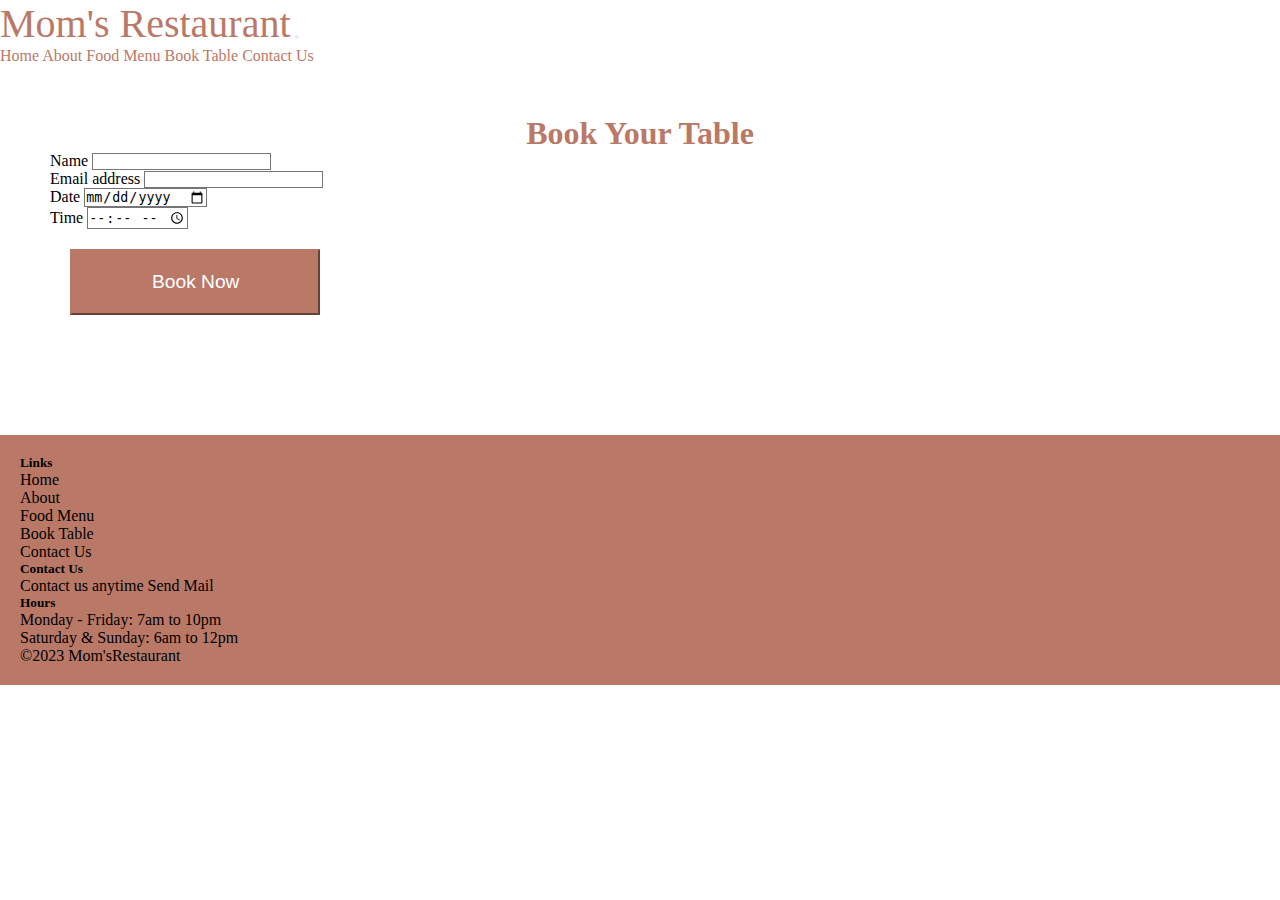
<file: booktable.html>
<!DOCTYPE html>
<html lang="en">
<head>
    <meta charset="UTF-8">
    <meta name="viewport" content="width=device-width, initial-scale=1.0">
    <title>Mom&#39;s Restaurant</title>
  <link rel="shortcut icon" href="https://cdn1.iconfinder.com/data/icons/ios-11-glyphs/30/restaurant-1024.png" type="image/x-icon">
  <link href="https://cdn.jsdelivr.net/npm/bootstrap@5.0.2/dist/css/bootstrap.min.css" rel="stylesheet"
    integrity="sha384-EVSTQN3/azprG1Anm3QDgpJLIm9Nao0Yz1ztcQTwFspd3yD65VohhpuuCOmLASjC" crossorigin="anonymous">
  <script src="https://cdn.jsdelivr.net/npm/bootstrap@5.0.2/dist/js/bootstrap.bundle.min.js"
    integrity="sha384-MrcW6ZMFYlzcLA8Nl+NtUVF0sA7MsXsP1UyJoMp4YLEuNSfAP+JcXn/tWtIaxVXM"
    crossorigin="anonymous"></script>
  <link href="style.css" rel="stylesheet">
  <link rel="stylesheet" href="https://cdnjs.cloudflare.com/ajax/libs/font-awesome/6.4.2/css/all.min.css"
    integrity="sha512-z3gLpd7yknf1YoNbCzqRKc4qyor8gaKU1qmn+CShxbuBusANI9QpRohGBreCFkKxLhei6S9CQXFEbbKuqLg0DA=="
    crossorigin="anonymous" referrerpolicy="no-referrer" />
</head>
<body>
   
  <div class="header">
    <nav class="navbar navbar-expand-lg bg-light">
      <div class="container-fluid header">
        <span class="navbar-brand mb-0 h1" style="font-size: 40px;color: #ba7967;"><span><i
              class="fa-solid fa-utensils fa-beat-fade fa-lg"></i></span>Mom&#39;s Restaurant</span>
        <button class="navbar-toggler" type="button" data-bs-toggle="collapse" data-bs-target="#navbarNavAltMarkup"
          aria-controls="navbarNavAltMarkup" aria-expanded="false" aria-label="Toggle navigation">
          <span class="navbar-toggler-icon"></span>
        </button>
        <div class="collapse navbar-collapse menu" id="navbarNavAltMarkup">
          <div class="navbar-nav ms-auto">
            <a class="nav-link active" aria-current="page" href="file:///C:/Users/DELL/Desktop/FrontEnd/RestaurantProject/index.html">Home</a>
            <a class="nav-link" href="file:///C:/Users/DELL/Desktop/FrontEnd/RestaurantProject/about.html">About</a>
            <a class="nav-link" href="file:///C:/Users/DELL/Desktop/FrontEnd/RestaurantProject/foodmenu.html">Food Menu</a>
            <a class="nav-link" href="file:///C:/Users/DELL/Desktop/FrontEnd/RestaurantProject/booktable.html">Book Table</a>
            <a class="nav-link" href="file:///C:/Users/DELL/Desktop/FrontEnd/RestaurantProject/contact.html">Contact Us</a>
          </div>
        </div>
      </div>
    </nav>
  </div>

  <div class="book">
    <div class="card w-75 mb-3  mx-auto">
        <div class="card-body">
          <h1 class="card-title" style="color: #ba7967; text-align: center;">Book Your Table</h1>

          <div class="mb-3">
            <label for="exampleFormControlInput1" class="form-label">Name</label>
    
      <input type="text"  class="form-control"  id="nameInput" onfocusout="nameField()" onmousedown="noChange()" style="border: 1px solid rgb(118, 118, 118);">
            <div id="nameInputBlock" style="display:none">
              Please enter a your name.
              </div>
          </div>

          <div class="mb-3">
            <label for="exampleFormControlInput1" class="form-label">Email address</label>
            <input type="email" class="form-control"  id="emailInput" onfocusout="validateEmail()"  onmousedown="noChange()" style="border: 1px solid rgb(118, 118, 118)" >
            <div id="emailHelpBlock"  style="display:none">
              Please enter a valid email address.
              </div>
          </div>

          <div class="mb-3">
            <label for="exampleFormControlInput1" class="form-label">Date</label>
            <input type="date" class="form-control" id="dateInput" onfocusout="dateField()"  onmousedown="noChange()" style="border: 1px solid rgb(118, 118, 118)" >
            <div id="dateInputBlock" style="display:none">
              Please enter the date.
              </div>
          </div>

          <div class="mb-3">
            <label for="exampleFormControlInput1" class="form-label">Time</label>
            <input type="time" class="form-control" id="timeInput" onfocusout="timeField()"  onmousedown="noChange()"  style="border: 1px solid rgb(118, 118, 118)" >
            <div id="timeInputBlock" style="display:none">
              Please enter the time.
              </div>
          </div>

          <div class="text-center mb-3">
            <input type="submit" value="Book Now" onclick="nameField() , validateEmail() , dateField(), timeField()">
          </div>
          

          
        </div>
      </div>
  </div>
  



  

  
  
  <div class="footer">
    <div class="container text-left">
      <div class="row">
        <div class="col-sm  footerLink">
          <h5>Links</h5>
          <a href="file:///C:/Users/DELL/Desktop/FrontEnd/RestaurantProject/index.html">Home</a>
          <a href="file:///C:/Users/DELL/Desktop/FrontEnd/RestaurantProject/about.html">About</a>
          <a href="file:///C:/Users/DELL/Desktop/FrontEnd/RestaurantProject/foodmenu.html">Food Menu</a>
          <a href="file:///C:/Users/DELL/Desktop/FrontEnd/RestaurantProject/booktable.html">Book Table</a>
          <a href="file:///C:/Users/DELL/Desktop/FrontEnd/RestaurantProject/contact.html">Contact Us</a>
        </div>
        <div class="col-sm">
          <h5>Contact Us</h5>
          <p>Contact us anytime <a href="mailto:mom.restaurant@gmail.com">Send Mail</a> </p>
        </div>
        <div class="col-sm">
          <h5>Hours</h5>
          <p style="margin: 0;">Monday &#45; Friday&#58; 7am to 10pm</p>
          <p>Saturday &#38; Sunday&#58; 6am to 12pm</p>
        </div>
      </div>
      <div class="row text-center">
        <div class="col-sm">
          <p style="margin: 0;">&#169;2023 Mom&#39;sRestaurant</p>
          <a href="https://www.youtube.com/"><span><i class="fa-brands fa-youtube" style="color: #000000;"></i></span></a>
          <a href="https://twitter.com/i/flow/login?input_flow_data=%7B%22requested_variant%22%3A%22eyJsYW5nIjoiZW4ifQ%3D%3D%22%7D"><span><i class="fa-brands fa-x-twitter" style="color: #000000;"></i></span></a>
          <a href="https://www.facebook.com/"><span><i class="fa-brands fa-facebook" style="color: #000000;"></i></span></a>
          <a href="https://www.instagram.com/"><span><i class="fa-brands fa-instagram" style="color: #000000;"></i></span></a>
        </div>
      </div>
    </div>

    <script type="text/javascript" src="contactvalidate.js"></script>
</body>
</html>
</file>
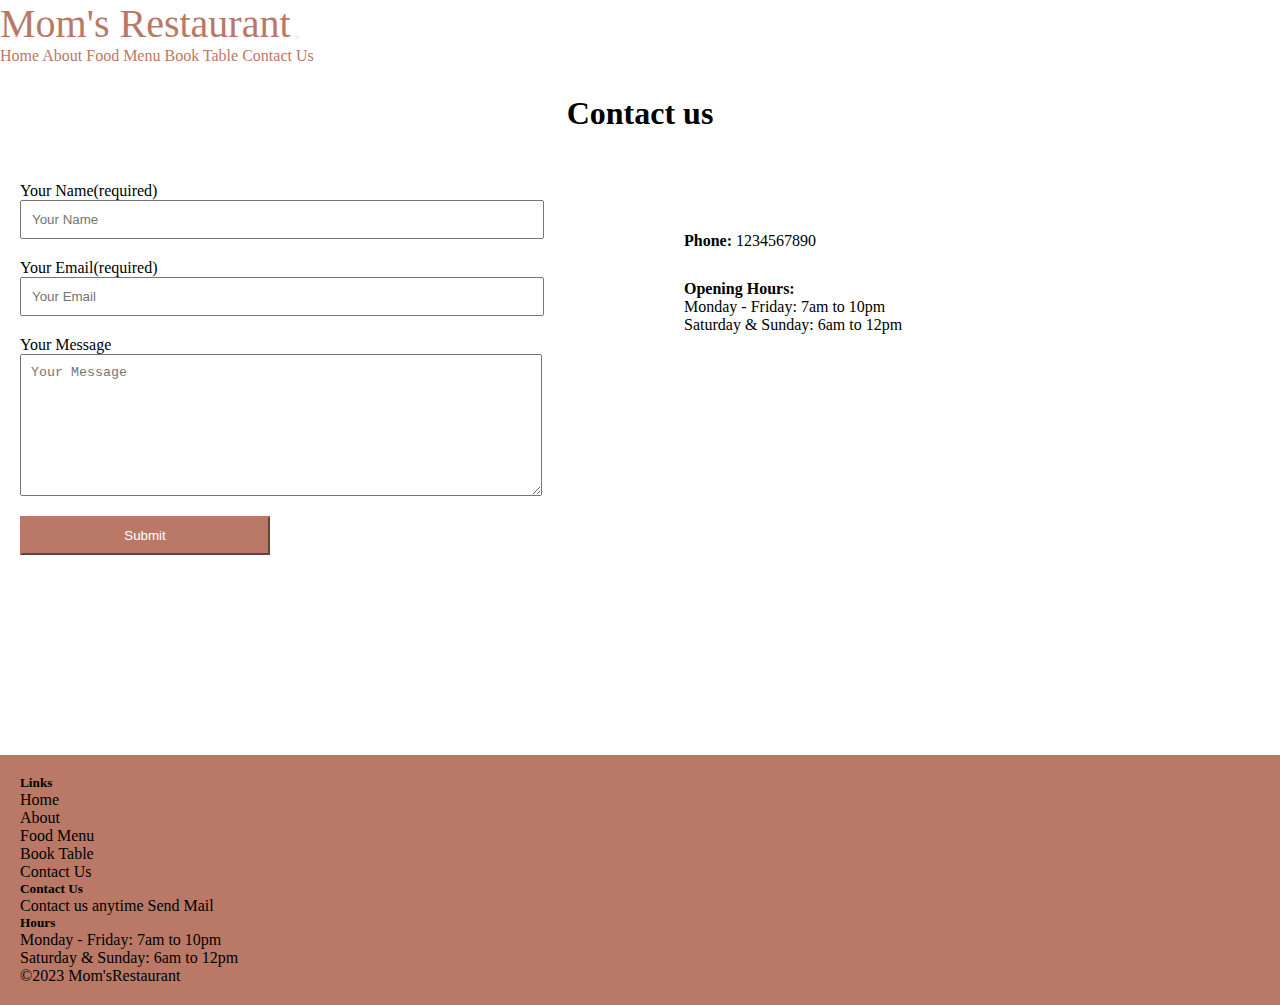
<file: contact.html>
<!DOCTYPE html>
<html lang="en">
<head>
    <meta charset="UTF-8">
    <meta name="viewport" content="width=device-width, initial-scale=1.0">
    <title>Mom&#39;s Restaurant</title>
    <link rel="shortcut icon" href="https://cdn1.iconfinder.com/data/icons/ios-11-glyphs/30/restaurant-1024.png" type="image/x-icon">
    <link href="https://cdn.jsdelivr.net/npm/bootstrap@5.0.2/dist/css/bootstrap.min.css" rel="stylesheet"
      integrity="sha384-EVSTQN3/azprG1Anm3QDgpJLIm9Nao0Yz1ztcQTwFspd3yD65VohhpuuCOmLASjC" crossorigin="anonymous">
    <script src="https://cdn.jsdelivr.net/npm/bootstrap@5.0.2/dist/js/bootstrap.bundle.min.js"
      integrity="sha384-MrcW6ZMFYlzcLA8Nl+NtUVF0sA7MsXsP1UyJoMp4YLEuNSfAP+JcXn/tWtIaxVXM"
      crossorigin="anonymous"></script>
    <link href="style.css" rel="stylesheet">
    <link rel="stylesheet" href="https://cdnjs.cloudflare.com/ajax/libs/font-awesome/6.4.2/css/all.min.css"
      integrity="sha512-z3gLpd7yknf1YoNbCzqRKc4qyor8gaKU1qmn+CShxbuBusANI9QpRohGBreCFkKxLhei6S9CQXFEbbKuqLg0DA=="
      crossorigin="anonymous" referrerpolicy="no-referrer" />
  
  
</head>
<body>

    <div class="header">
        <nav class="navbar navbar-expand-lg bg-light">
          <div class="container-fluid header">
            <span class="navbar-brand mb-0 h1" style="font-size: 40px;color: #ba7967;"><span><i
                  class="fa-solid fa-utensils fa-beat-fade fa-lg"></i></span>Mom&#39;s Restaurant</span>
            <button class="navbar-toggler" type="button" data-bs-toggle="collapse" data-bs-target="#navbarNavAltMarkup"
              aria-controls="navbarNavAltMarkup" aria-expanded="false" aria-label="Toggle navigation">
              <span class="navbar-toggler-icon"></span>
            </button>
            <div class="collapse navbar-collapse menu" id="navbarNavAltMarkup">
              <div class="navbar-nav ms-auto">
                <a class="nav-link active" aria-current="page" href="file:///C:/Users/DELL/Desktop/FrontEnd/RestaurantProject/index.html">Home</a>
                <a class="nav-link" href="file:///C:/Users/DELL/Desktop/FrontEnd/RestaurantProject/about.html">About</a>
                <a class="nav-link" href="file:///C:/Users/DELL/Desktop/FrontEnd/RestaurantProject/foodmenu.html">Food Menu</a>
                <a class="nav-link" href="file:///C:/Users/DELL/Desktop/FrontEnd/RestaurantProject/booktable.html">Book Table</a>
                <a class="nav-link" href="file:///C:/Users/DELL/Desktop/FrontEnd/RestaurantProject/contact.html">Contact Us</a>
              </div>
            </div>
          </div>
        </nav>
      </div>

      <h1 style="text-align: center; margin: 30px;">Contact us</h1>
      <div class="contactUs">
           
    
                <div class="formContainer">
                <label for="">Your Name(required)</label>
                <input type="text" name="" value="" id="nameInput" placeholder="Your Name"  onfocusout="nameField()">
                <div id="nameInputBlock" style="display:none">
                  Please enter a your name.
                  </div>
                <label for="">Your Email(required)</label>
                <input type="text" name="" value="" id="emailInput" onfocusout="validateEmail()" placeholder="Your Email">
                <div id="emailHelpBlock"  style="display:none">
                  Please enter a valid email address.
                  </div>
                <label for="">Your Message</label>
                <textarea name="name" rows="8" cols="80"placeholder="Your Message"></textarea>
                <input type="submit" value="Submit" onclick="nameField() , validateEmail()">
            </div>
        
            <div class="contactIcon">
                <div style="display: flex;margin-bottom: 30px;">
                    <span><i class="fa-solid fa-phone fa-2xl" style="color: #000000;"></i></span>
                <p style="padding-left: 20px;"><b>Phone: </b>1234567890</p>
                </div>
                <div style="display: flex; ">
                    <span><i class="fa-solid fa-clock fa-2xl" style="color: #000000;"></i></span>
                    <div>
                        <p  style="padding-left: 20px;"><b>Opening Hours: </b></p>
                        <p  style="padding-left: 20px; margin: 0;">Monday &#45; Friday&#58;  7am to 10pm</p>
                        <p style="padding-left: 20px;"> Saturday &#38; Sunday&#58; 6am to 12pm</p>
                    </div>
                 
                </div>
                
               
            </div>
              

      </div>




      <div class="footer">
        <div class="container text-left">
          <div class="row">
            <div class="col-sm  footerLink">
              <h5>Links</h5>
              <a href="file:///C:/Users/DELL/Desktop/FrontEnd/RestaurantProject/index.html">Home</a>
              <a href="file:///C:/Users/DELL/Desktop/FrontEnd/RestaurantProject/about.html">About</a>
              <a href="file:///C:/Users/DELL/Desktop/FrontEnd/RestaurantProject/foodmenu.html">Food Menu</a>
              <a href="file:///C:/Users/DELL/Desktop/FrontEnd/RestaurantProject/booktable.html">Book Table</a>
              <a href="file:///C:/Users/DELL/Desktop/FrontEnd/RestaurantProject/contact.html">Contact Us</a>
            </div>
            <div class="col-sm">
              <h5>Contact Us</h5>
              <p>Contact us anytime <a href="mailto:mom.restaurant@gmail.com">Send Mail</a> </p>
            </div>
            <div class="col-sm">
              <h5>Hours</h5>
              <p style="margin: 0;">Monday &#45; Friday&#58; 7am to 10pm</p>
              <p>Saturday &#38; Sunday&#58; 6am to 12pm</p>
            </div>
          </div>
          <div class="row text-center">
            <div class="col-sm">
              <p style="margin: 0;">&#169;2023 Mom&#39;sRestaurant</p>
              <a href="https://www.youtube.com/"><span><i class="fa-brands fa-youtube" style="color: #000000;"></i></span></a>
              <a href="https://twitter.com/i/flow/login?input_flow_data=%7B%22requested_variant%22%3A%22eyJsYW5nIjoiZW4ifQ%3D%3D%22%7D"><span><i class="fa-brands fa-x-twitter" style="color: #000000;"></i></span></a>
              <a href="https://www.facebook.com/"><span><i class="fa-brands fa-facebook" style="color: #000000;"></i></span></a>
              <a href="https://www.instagram.com/"><span><i class="fa-brands fa-instagram" style="color: #000000;"></i></span></a>
            </div>
          </div>
        </div>
    
        <script type="text/javascript" src="contactvalidate.js"></script>

    
</body>
</html>
</file>
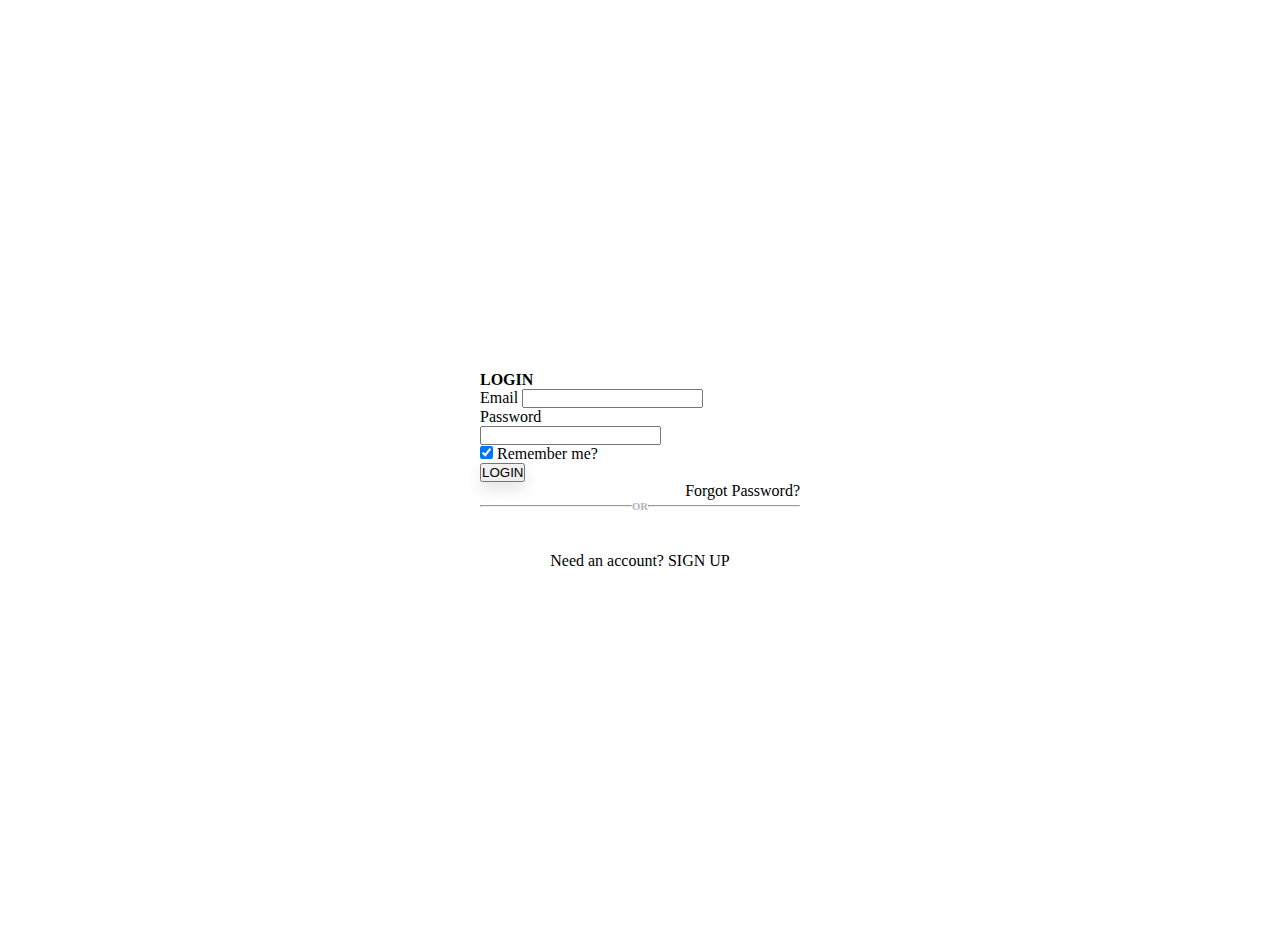
<file: login.html>
<!DOCTYPE html>
<html lang="en">
<head>
    <meta charset="UTF-8">
    <meta name="viewport" content="width=device-width, initial-scale=1.0">
    <title>Mom&#39;s Restaurant</title>
  <link rel="shortcut icon" href="https://cdn1.iconfinder.com/data/icons/ios-11-glyphs/30/restaurant-1024.png" type="image/x-icon">
  <link href="https://cdn.jsdelivr.net/npm/bootstrap@5.0.2/dist/css/bootstrap.min.css" rel="stylesheet"
    integrity="sha384-EVSTQN3/azprG1Anm3QDgpJLIm9Nao0Yz1ztcQTwFspd3yD65VohhpuuCOmLASjC" crossorigin="anonymous">
  <script src="https://cdn.jsdelivr.net/npm/bootstrap@5.0.2/dist/js/bootstrap.bundle.min.js"
    integrity="sha384-MrcW6ZMFYlzcLA8Nl+NtUVF0sA7MsXsP1UyJoMp4YLEuNSfAP+JcXn/tWtIaxVXM"
    crossorigin="anonymous"></script>
  <link href="style.css" rel="stylesheet">
  <link rel="stylesheet" href="https://cdnjs.cloudflare.com/ajax/libs/font-awesome/6.4.2/css/all.min.css"
    integrity="sha512-z3gLpd7yknf1YoNbCzqRKc4qyor8gaKU1qmn+CShxbuBusANI9QpRohGBreCFkKxLhei6S9CQXFEbbKuqLg0DA=="
    crossorigin="anonymous" referrerpolicy="no-referrer" />

</head>
<body>
    <div class="signUpFormContainer">
        <form class="" action="signUp.html" method="post">
          <div class="card mb-3 shadow p-3 mb-5 bg-body-tertiary rounded " style="width: 20rem;">
        <div class="card-header  bg-transparent ">LOGIN</div>
        <div class="card-body ">
      
          <div class="mb-3">
        <label for="exampleFormControlInput1" class="form-label" >Email</label>
        <input type="email" class="form-control" id="exampleFormControlInput1" onfocusout="validateEmail()">
        <div id="emailHelpBlock" class="form-text"  style="display:none">
        Please enter a valid email address.
        </div>
      </div>
      
      <div class="mb-3">
        <label for="inputPassword5" class="form-label">Password</label>
        <div class="pswdIcon">
         <input type="password" id="inputPassword5" class="form-control" aria-describedby="passwordHelpBlock"  onfocus=" iconVisible()" onfocusout="validatePassword();passwordRequirement()">
           <span class="icon" onclick="changeIcon()" id="iconId" style="visibility: hidden;"><i class="fa-solid fa-eye-slash " style="color: #aeb5c2;"></i></span>
        </div>
      
        <div id="passwordHelpBlock" class="form-text"  style="display:none">
        Please enter the correct password.
        </div>
      
        <div class="form-check">
          <input class="form-check-input" type="checkbox" value="" id="flexCheckChecked" checked>
          <label class="form-check-label" for="flexCheckChecked">
            Remember me?
          </label>
        </div>
      </div>
      
      <div class="d-grid gap-2">
       <button class="btn btn-primary btns" type="submit" id="btnId">LOGIN</button>
      </div>
      
      <div class="forgot">
        Forgot Password?
      </div>
      
        </div>
        <div class="card-footer bg-transparent " style="border:none;">
      <div class="separator">
      <hr>
      <h6 style="color: #aeb5c2;">OR</h6>
      <hr>
      </div>
          <div class="socialMedia">
            <a href="https://www.google.com/account/about/"><span><i class="fa-brands fa-google fa-2xl" style="color: #d0161f;"></i></span></a>
            <a href="https://www.facebook.com/"><span><i class="fa-brands fa-facebook fa-2xl" style="color: #3170dd;"></i></span></a>
            <a href="https://in.linkedin.com/"><span><i class="fa-brands fa-linkedin-in fa-2xl" style="color: #2b63c5;"></i></span></a>
          </div>
          <div class="login">
            Need an account? <a href="file:///C:/Users/DELL/Desktop/FrontEnd/RestaurantProject/signup.html" style="color:inherit;">SIGN UP</a>
          </div>
      
      
      
        </div>
      </div>
        </form>
      </div>
      
      
      <script type="text/javascript" src="validation.js"></script>  
</body>
</html>
</file>
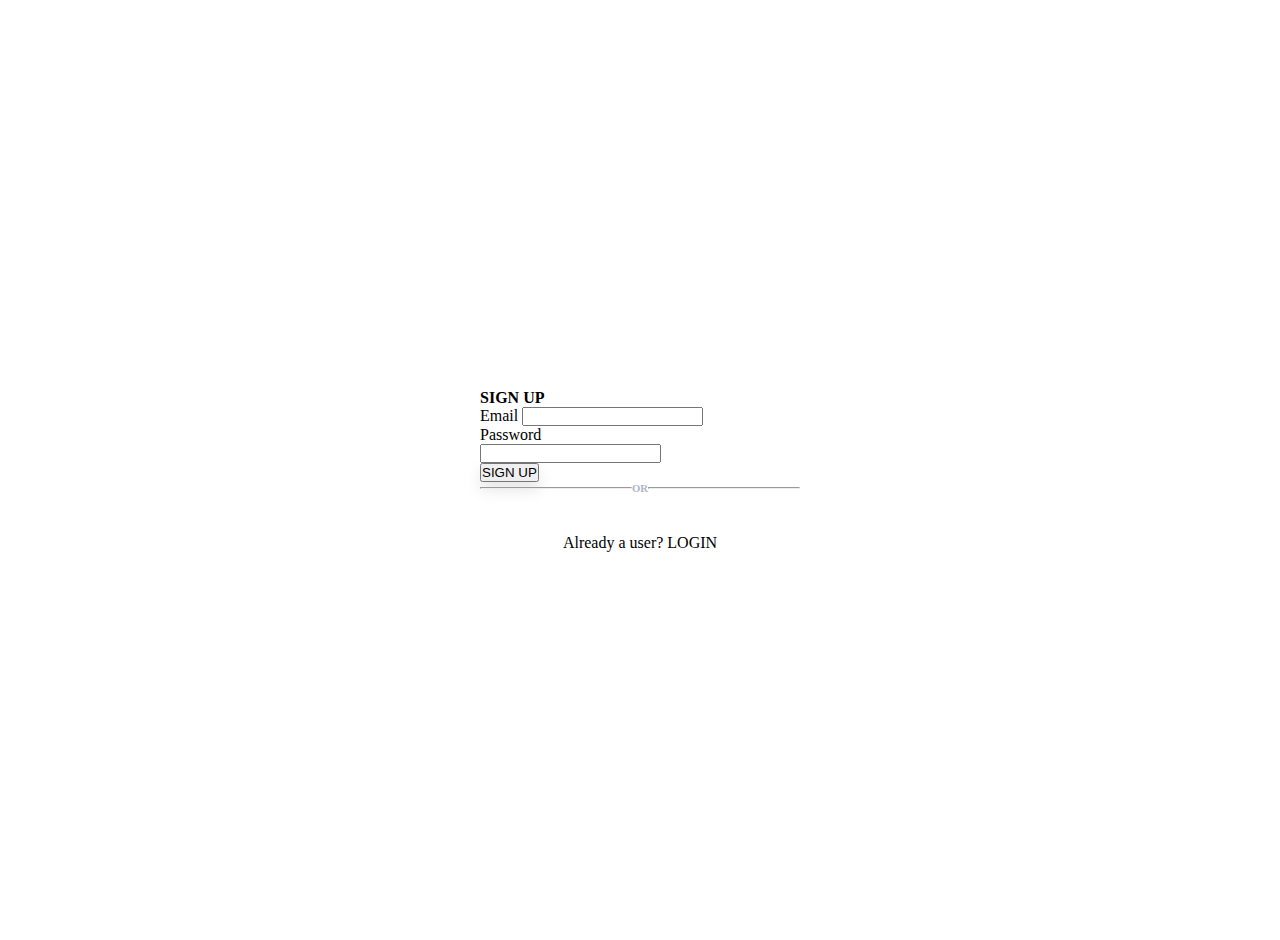
<file: signup.html>
<!DOCTYPE html>
<html lang="en">
<head>
    <meta charset="UTF-8">
    <meta name="viewport" content="width=device-width, initial-scale=1.0">
    <title>Mom&#39;s Restaurant</title>
    <link rel="shortcut icon" href="https://cdn1.iconfinder.com/data/icons/ios-11-glyphs/30/restaurant-1024.png" type="image/x-icon">
    <link href="https://cdn.jsdelivr.net/npm/bootstrap@5.0.2/dist/css/bootstrap.min.css" rel="stylesheet"
      integrity="sha384-EVSTQN3/azprG1Anm3QDgpJLIm9Nao0Yz1ztcQTwFspd3yD65VohhpuuCOmLASjC" crossorigin="anonymous">
    <script src="https://cdn.jsdelivr.net/npm/bootstrap@5.0.2/dist/js/bootstrap.bundle.min.js"
      integrity="sha384-MrcW6ZMFYlzcLA8Nl+NtUVF0sA7MsXsP1UyJoMp4YLEuNSfAP+JcXn/tWtIaxVXM"
      crossorigin="anonymous"></script>
    <link href="style.css" rel="stylesheet">
    <link rel="stylesheet" href="https://cdnjs.cloudflare.com/ajax/libs/font-awesome/6.4.2/css/all.min.css"
      integrity="sha512-z3gLpd7yknf1YoNbCzqRKc4qyor8gaKU1qmn+CShxbuBusANI9QpRohGBreCFkKxLhei6S9CQXFEbbKuqLg0DA=="
      crossorigin="anonymous" referrerpolicy="no-referrer" />
</head>
<body>
   
    <body>
        <div class="signUpFormContainer">
          <form class="" action="signup.html" method="post">
            <div class="card mb-3 shadow p-3 mb-5 bg-body-tertiary rounded " style="width: 20rem;">
          <div class="card-header  bg-transparent ">SIGN UP</div>
          <div class="card-body ">
        
            <div class="mb-3">
          <label for="exampleFormControlInput1" class="form-label" >Email</label>
          <input type="email" class="form-control" id="exampleFormControlInput1" onfocusout="validateEmail()">
          <div id="emailHelpBlock" class="form-text"  style="display:none">
          Please enter a valid email address.
          </div>
        </div>
        
        <div class="mb-3">
          <label for="inputPassword5" class="form-label">Password</label>
          <div class="pswdIcon">
           <input type="password" id="inputPassword5" class="form-control" aria-describedby="passwordHelpBlock" onfocus="passwordRequirement();iconVisible()" onfocusout="validatePassword()">
             <span class="icon" onclick="changeIcon()" id="iconId" style="visibility: hidden;"><i class="fa-solid fa-eye-slash " style="color: #aeb5c2;"></i></span>
          </div>
        
          <div id="passwordHelpBlock" class="form-text"  style="display:none">
          Must be 8 or more characters with number, symbol, capital and small letter.
          </div>
        </div>
        
        <div class="d-grid gap-2">
         <button class="btn btn-primary btns" type="submit" id="btnId">SIGN UP</button>
        </div>
        
          </div>
          <div class="card-footer bg-transparent " style="border:none;">
        <div class="separator">
        <hr>
        <h6 style="color: #aeb5c2;">OR</h6>
        <hr>
        </div>
            <div class="socialMedia">
              <a href="https://www.google.com/account/about/"><span><i class="fa-brands fa-google fa-2xl" style="color: #d0161f;"></i></span></a>
              <a href="https://www.facebook.com/"><span><i class="fa-brands fa-facebook fa-2xl" style="color: #3170dd;"></i></span></a>
              <a href="https://in.linkedin.com/"><span><i class="fa-brands fa-linkedin-in fa-2xl" style="color: #2b63c5;"></i></span></a>
            </div>
            <div class="login">
              Already a user? <a href="file:///C:/Users/DELL/Desktop/FrontEnd/RestaurantProject/login.html" style="color:inherit;">LOGIN</a>
            </div>
        
        
        
          </div>
        </div>
          </form>
        </div>
        
        
        
        <script type="text/javascript" src="validation.js"></script>
</body>
</html>
</file>
<file: style.css>
*{
    margin: 0;
    padding: 0;
 
}
a{
    text-decoration: none;
}

.menu a{
    color:#BA7967; 
}
.menu a:hover{
    background-color: #BA7967;
    color: white;
}
.resbtn button{
    background-color: #BA7967;
    color: white;  
    border-color: #BA7967; 
}
.resbtn a{
    color: white; 
 }

 .resbtn a:hover{
    color: #BA7967;
 }

.resbtn button:hover{
    background-color:white;  
    color: #BA7967;
    border-color: #BA7967;  
}


.intro{
   padding: 30px;
   margin-top: 50px;
   margin-bottom: 50px;
   border: none;
}

.introImg{
    display: flex;
    justify-content: center;
    align-items: center;
}
.foodSlide{
 text-align: center;
 padding: 30px;
margin-top: 50px;
margin-bottom: 50px;
}

.foodSlide img{
    height: 600px;
    object-fit:cover;
}

.chooseUs{
    padding: 50px;
   
}
.roundImg{
    display: flex;
    justify-content: center;
    align-items: center;
}
.roundImg>img{
    object-fit: cover;
    object-position: center;
    border-radius: 50%;
    height: 80px;
}
.chooseFav{
    padding-left: 10px;
}

.customerFeedback{
    
    margin-left: 10px;
    margin-right: 10px;
} 

.footer{
    margin-top: 100px;
    padding: 20px;
    background-color: #BA7967;
}
.footer a{
    color: black;
}

.footerLink a{
    display: block;
}

.aboutUs ,.ourStory{
    padding: 30px;
    margin-top: 20px;
    margin-bottom: 20px;
}
 .foodMenuCard img{
    height: 300px;
    object-fit:cover; 
 }
 .foodMenuCard{
    margin-left: 20px;
    margin-right: 20px;
 }

 .book{
    margin: 50px;
}
.book  input[type="submit"]{
    
      
        padding-left: 80px;
        padding-right: 100px;
        padding-top: 20px;
        padding-bottom: 20px;
        margin: 20px;
        font-size: larger;
        
    
}


.formContainer{
    display: flex;
    flex-direction: column;
    padding: 20px;
  margin-bottom: 60px;
}
.formContainer>input,textarea{
    margin-bottom: 20px;
    width: 500px;
    padding: 10px;
  }

 input[type="submit"]{
    background-color: #BA7967;
    color: white;
    border-color: #BA7967;
    width: 250px; 
 }

 input[type="submit"]:hover{
    background-color:white;  
    color: #BA7967;
    
}
.contactUs{
    display: flex;
}
.contactIcon{
    margin:70px;
    padding-left: 30px;
    
}
.card-header{
    border:none;
    font-weight: bold;
  }
  .btns{
     box-shadow: 0px 8px 15px rgba(0, 0, 0, 0.1);
  }
  
  .signUpFormContainer{
    display: flex;
    align-items: center;
    justify-content: center;
    margin: 20px;
    min-height: 100vh;
  }
   .socialMedia{
     display: flex;
     justify-content: center;
     align-items: center;
     padding: 15px;
   }
   .socialMedia>a{
     padding: 5px;
   }
   .login{
     text-align: center;
   }
   .pswdIcon{
     position:relative;
   }
   .icon{
    display: flex;
    align-items: center;
    position: absolute;
    height: 100%;
    top: 0;
    right: 0;
    padding-right: 7px;
   }
  
  .separator{
    display: flex;
    align-items: center;
    justify-content: center;
  
  }
   .separator hr{
    width: 50%
   }
   .forgot{
     text-align: right;
   }
</file>
